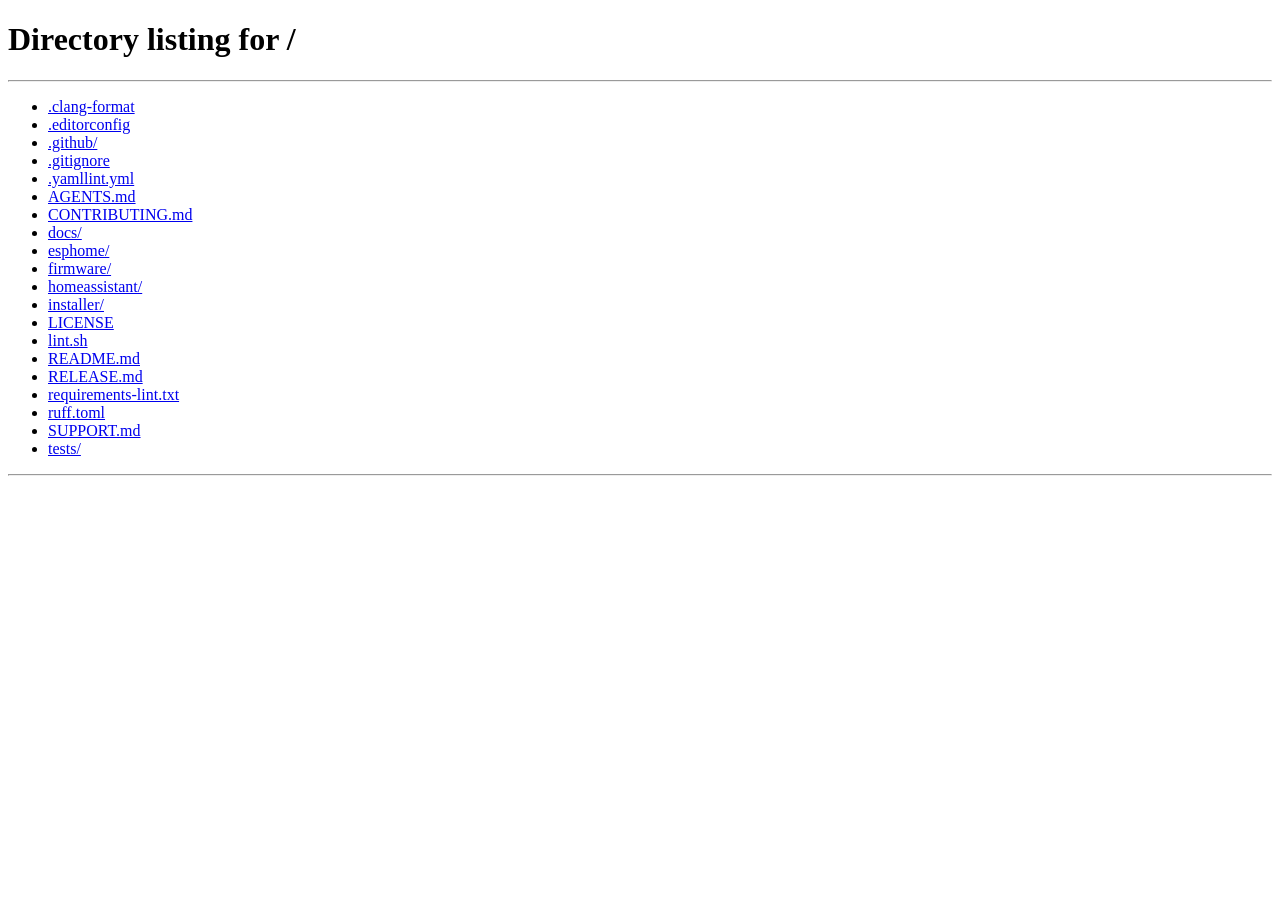
<file: firmware/data/config.html>
<!DOCTYPE html>
<html lang="en">
<head>
    <meta charset="UTF-8">
    <meta name="viewport" content="width=device-width, initial-scale=1.0">
    <title>CGO600</title>
    <script>
        location.replace('/#settings');
    </script>
</head>
<body>
    <a href="/#settings">Settings</a>
</body>
</html>
</file>
